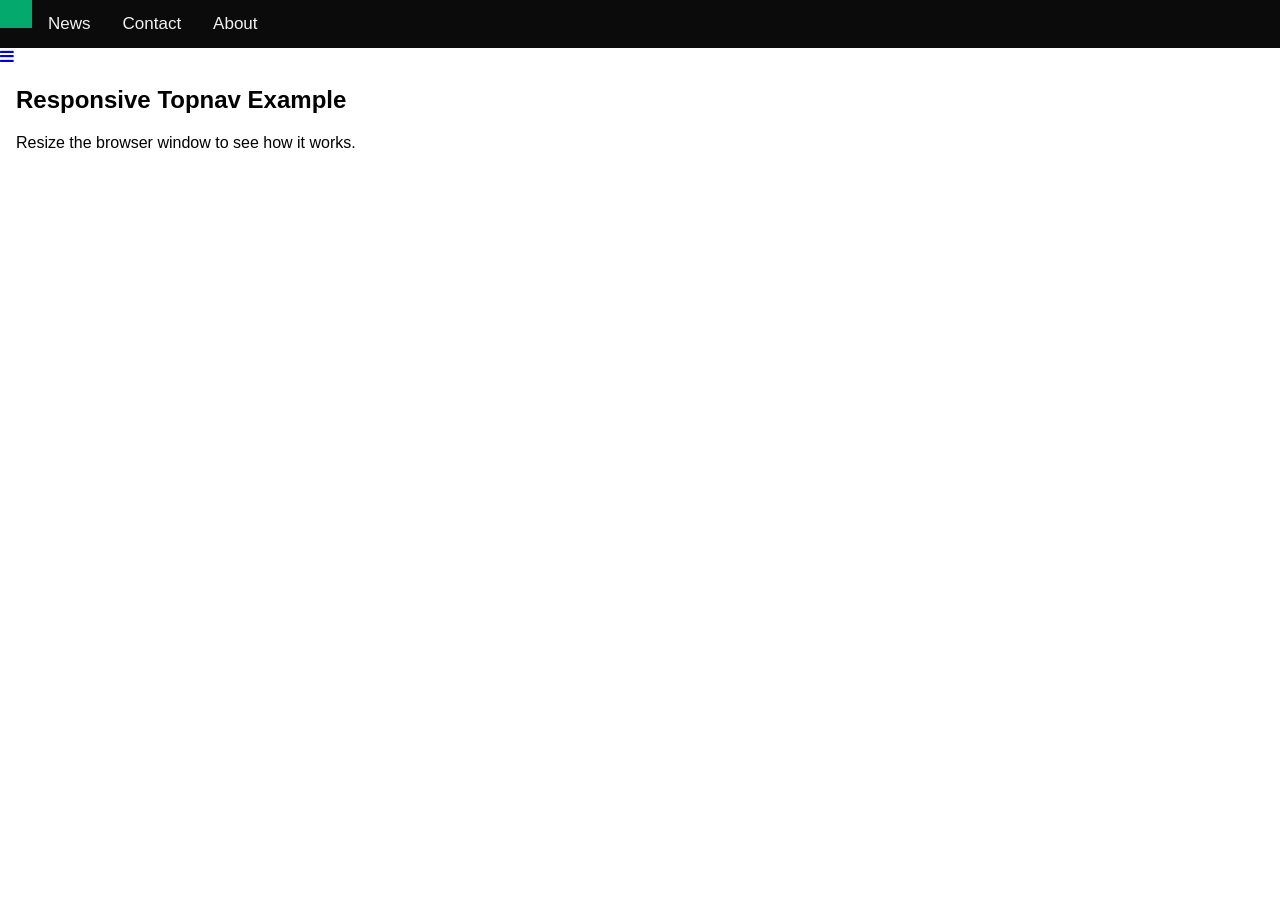
<file: Untitled-1.html>
<!DOCTYPE html>
<html>
<head>
<meta name="viewport" content="width=device-width, initial-scale=1">
<link rel="stylesheet" href="https://cdnjs.cloudflare.com/ajax/libs/font-awesome/4.7.0/css/font-awesome.min.css">
<style>
body {
  margin: 0;
  font-family: Arial, Helvetica, sans-serif;
}

.topnav {
  overflow: hidden;
  background-color: rgb(11, 11, 11);
}

.topnav a {
  float: left;
  display: block;
  color: #f2f2f2;
  text-align: center;
  padding: 14px 16px;
  text-decoration: none;
  font-size: 17px;
}

.topnav a:hover {
  background-color: #ddd;
  color: black;
}

.topnav a.active {
  background-color: #04AA6D;
  color: white;
}

.topnav .icon {
  display: none;
}

@media screen and (max-width: 600px) {
  .topnav a:not(:first-child) {display: none;}
  .topnav a.icon {
    float: right;
    display: block;
  }
}

@media screen and (max-width: 600px) {
  .topnav.responsive {position: relative;}
  .topnav.responsive .icon {
    position: absolute;
    right: 0;
    top: 0;
  }
  .topnav.responsive a {
    float: none;
    display: block;
    text-align: left;
  }
}
</style>
</head>
<body>

<div class="topnav" id="myTopnav">
  <a href="#home" class="active"></a>
  <a href="#news">News</a>
  <a href="#contact">Contact</a>
  <a href="#about">About</a></div></body><right>
  <a href="javascript:void(0);" class="icon" onclick="myFunction()">
    <i class="fa fa-bars"></i>
  </a>
</div>

<div style="padding-left:16px">
  <h2>Responsive Topnav Example</h2>
  <p>Resize the browser window to see how it works.</p>
</div>

<script>
function myFunction() {
  var x = document.getElementById("myTopnav");
  if (x.className === "topnav") {
    x.className += " responsive";
  } else {
    x.className = "topnav";
  }
}
</script>

</body>
</html>
</file>
